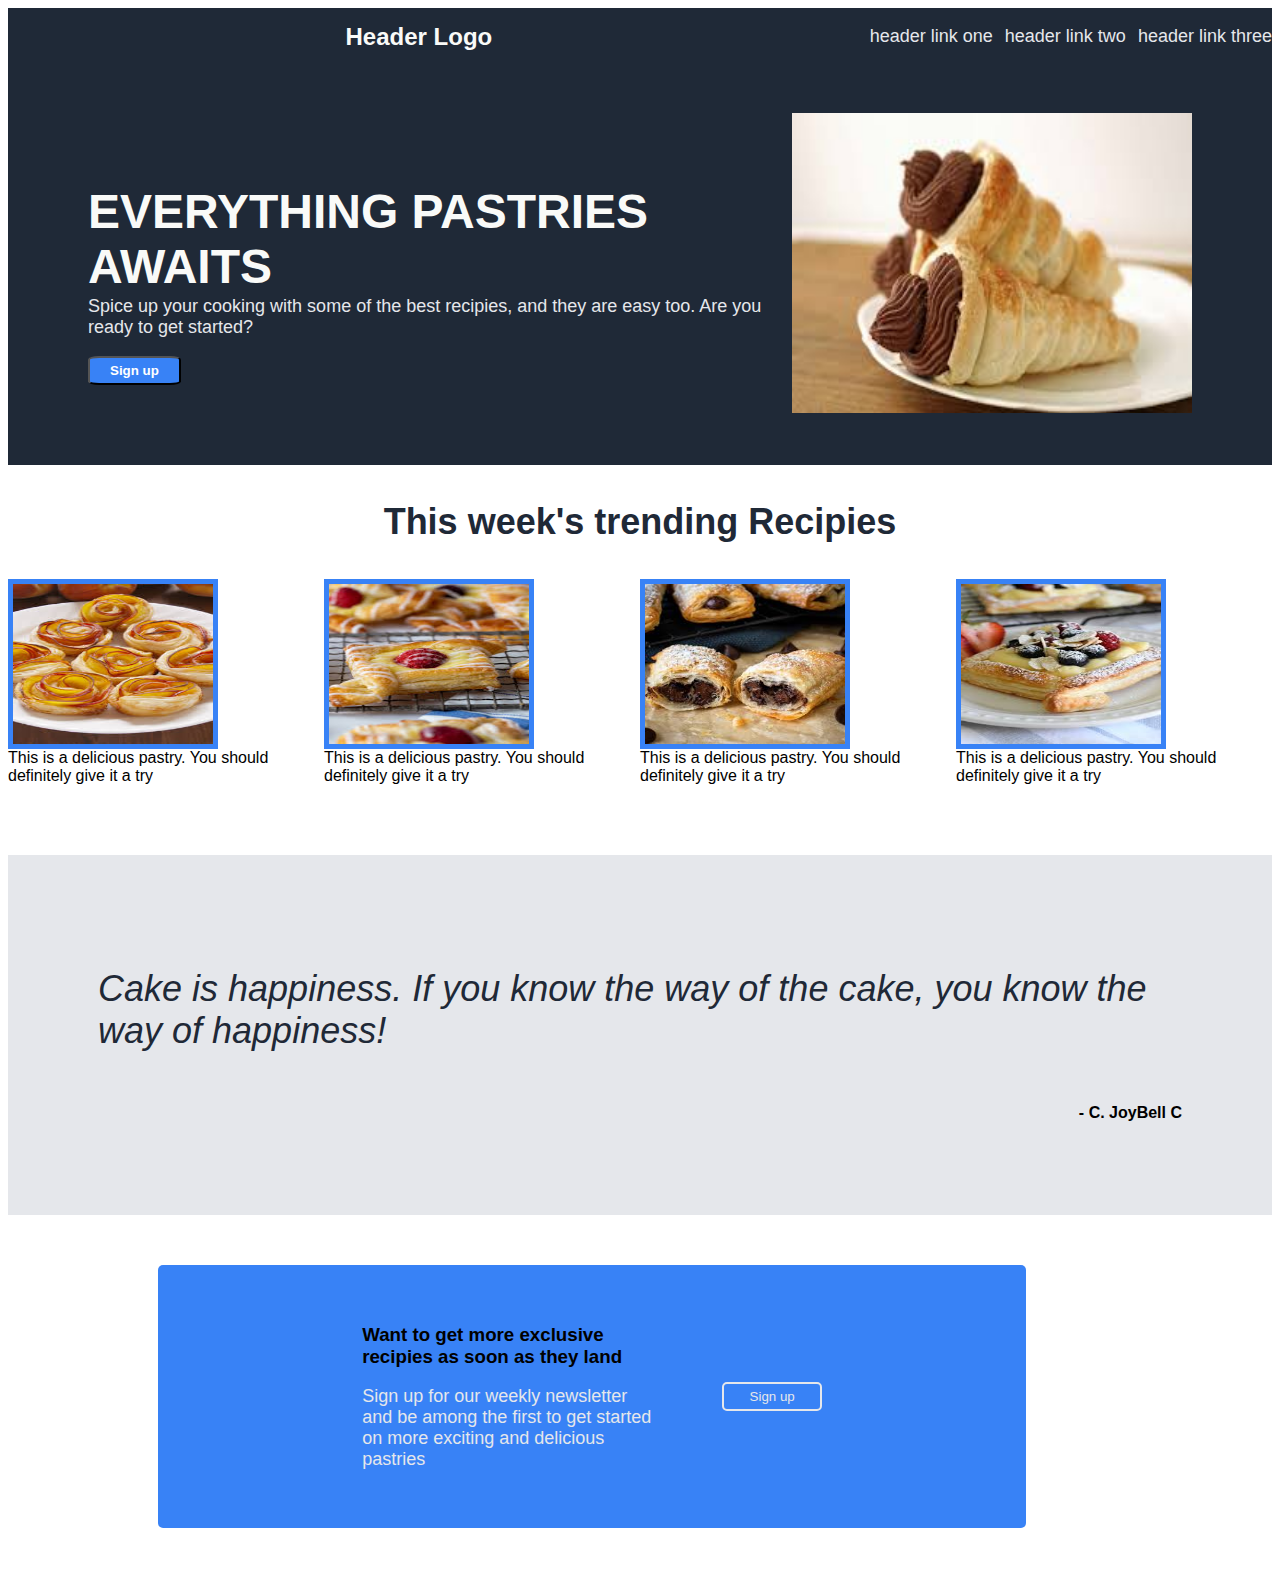
<file: end-projects/index.html>
<!DOCTYPE html>
<html lang="en">
<head>
    <meta charset="UTF-8">
    <meta name="viewport" content="width=device-width, initial-scale=1.0">
    <title>Css flex practice</title>
    <link rel="stylesheet" type="text/css" href="../end-projects/style.css">
</head>
<body>
    
    <div class="navigation">
        <p class="logo">
            <strong>Header Logo</strong>
        </p>
        <ul>
            <li><a href="#">header link one</a></li>
            <li><a href="#">header link two</a></li>
            <li><a href="#">header link three</a></li>
        </ul>
    </div>
    <div class="sign">
        <div class="left">
            <h2>EVERYTHING PASTRIES AWAITS</h2>
            <p>Spice up your cooking with some of the best recipies, and they are easy too. Are you ready to get started?</p>
            <button>Sign up</button>
        </div>
        <div class="right">
            <img src="../end-projects/images/p5.jpeg" height="200px" width="350px" alt="Tasty deserts waiting for you">
        </div>
    </div>
    <div class="random">
        <h3>This week's trending Recipies</h3>
        <div class="catalog">
            <div class="images">
                <img src="../end-projects/images/p1.jpeg" height="160px" width="180px" alt="Delicious Pastry">
                <caption>This is a delicious pastry. You should definitely give it a try</caption>
            </div>
            <div class="images">
                <img src="../end-projects/images/p2.jpeg" height="160 px" width="180px" alt="This is a delicious pastry">
                <caption>This is a delicious pastry. You should definitely give it a try</caption>
            </div>
            <div class="images">    
                <img src="../end-projects/images/p3.jpeg" height="160px" width="180px" alt="This is a delicious pastry"> 
                <caption>This is a delicious pastry. You should definitely give it a try</caption>
            </div>
            <div class="images">
                <img src="../end-projects/images/p4.jpeg" height="160px" width="180px" alt="This is a delicious pastry">
                <caption>This is a delicious pastry. You should definitely give it a try</caption>
            </div>
        </div>
    </div>
    <div class="quote">
        <p class="saying">Cake is happiness. If you know the way of the cake, you know the way of happiness!</p>
        <p class="sayer">- C. JoyBell C</p>
    </div>
    <div class="footer">
        <div class="left">
            <h3>Want to get more exclusive recipies as soon as they land</h3>
            <p>Sign up for our weekly newsletter and be among the first to get started on more exciting and delicious pastries</p>
        </div>
        <div class="right">
            <button>Sign up</button>
        </div>
    </div>
    
</body>
</html>
</file>
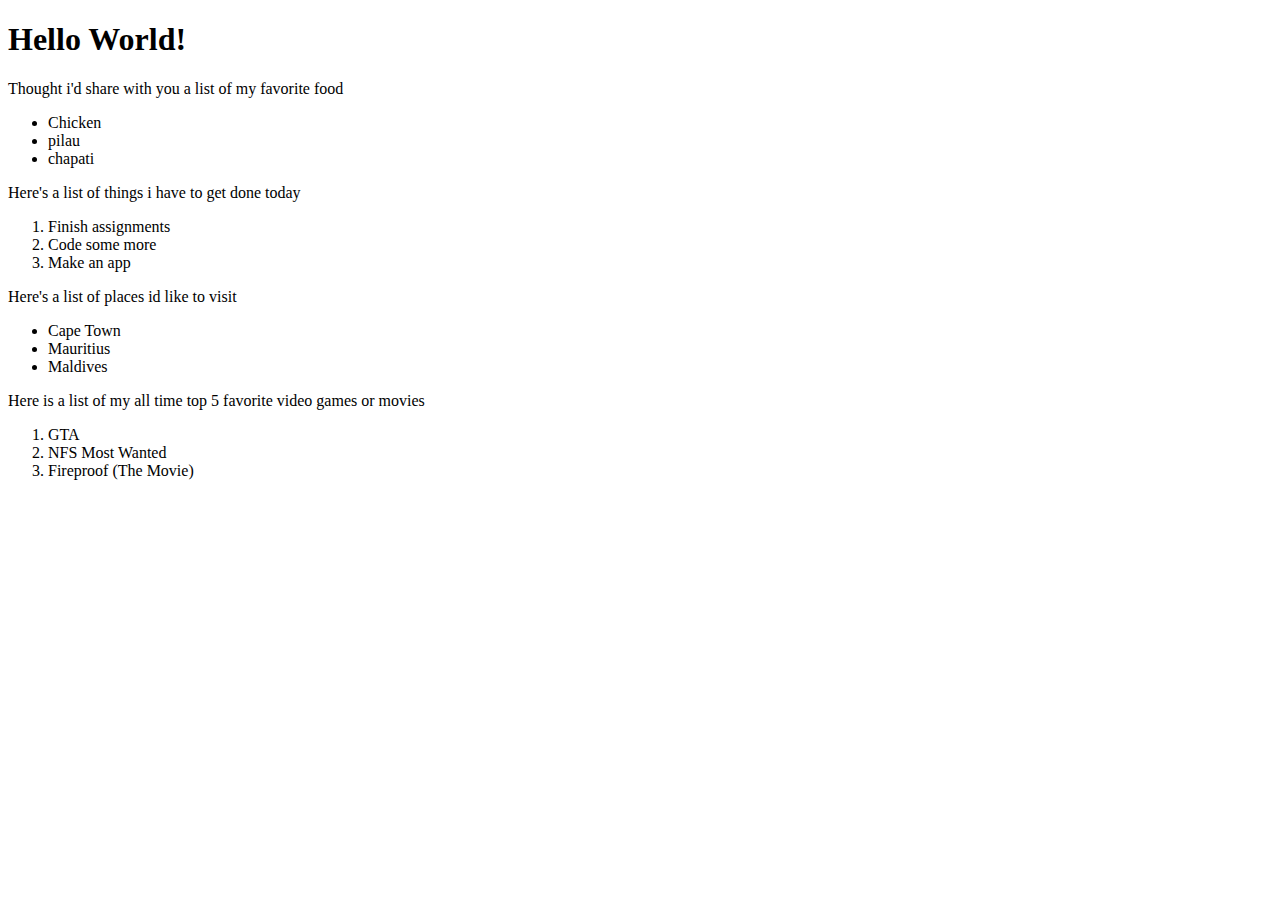
<file: html-boilerplate/index.html>
<!DOCTYPE html>
<html lang="en">
<head>
    <meta charset="UTF-8">
    <meta name="viewport" content="width=device-width, initial-scale=1.0">
    <title>My first web page</title>
</head>
<body>
    <h1>Hello World!</h1>
    <p>Thought i'd share with you a list of my favorite food</p>
    <ul>
        <li>Chicken</li>
        <li>pilau</li>
        <li>chapati</li>
    </ul>
    <p>Here's a list of things i have to get done today</p>
    <ol>
        <li>Finish assignments</li>
        <li>Code some more</li>
        <li>Make an app</li>
    </ol>
    <P>Here's a list of places id like to visit</P>
    <ul>
        <li>Cape Town</li>
        <li>Mauritius</li>
        <li>Maldives</li>
    </ul>
    <p>Here is a list of my all time top 5 favorite video games or movies</p>
    <ol>
        <li>GTA</li>
        <li>NFS Most Wanted</li>
        <li>Fireproof (The Movie)</li>
    </ol>
</body>

</html>
</file>
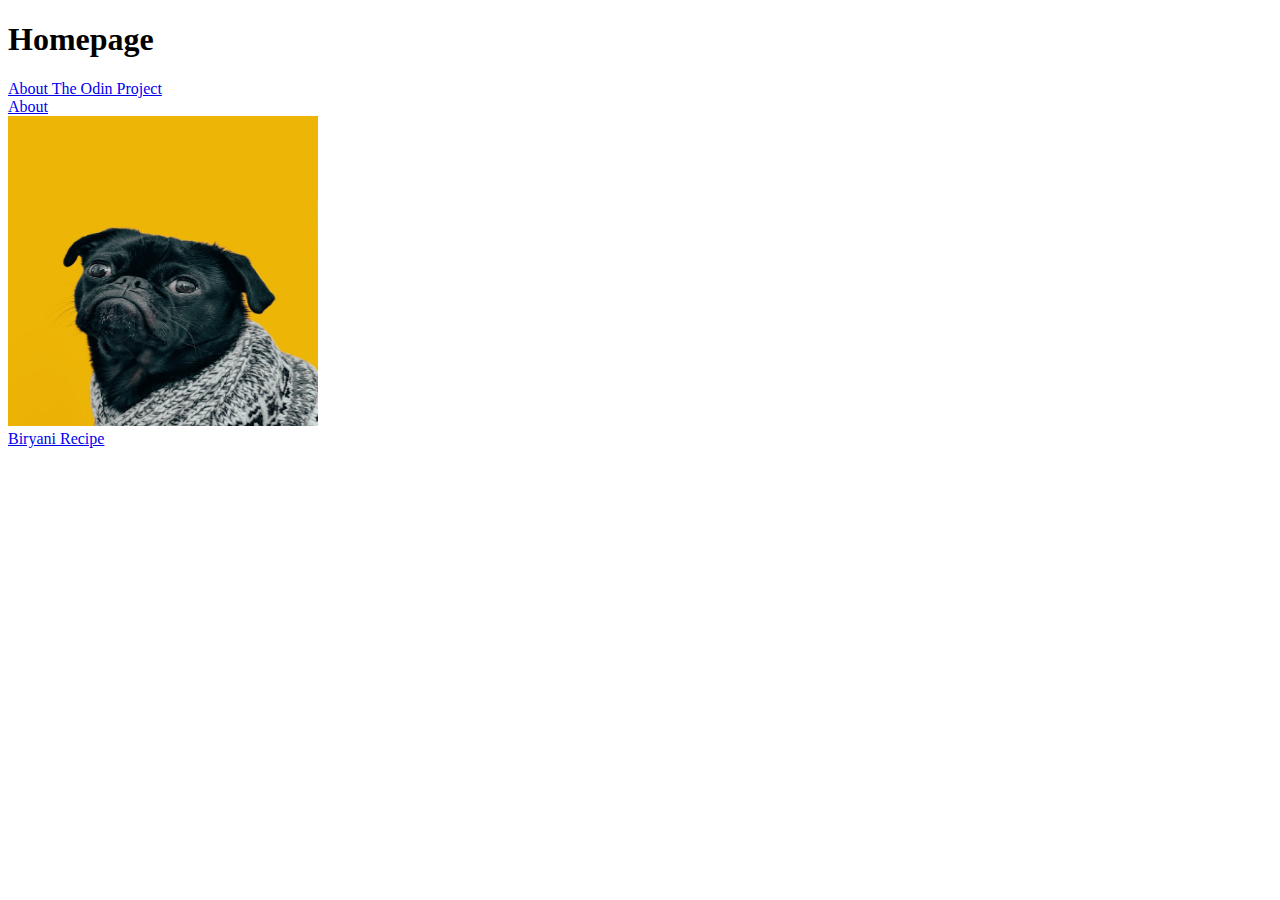
<file: odin-links-and-images/index.html>
<!DOCTYPE html>
<html lang="en">
    <head>
        <meta charset="UTF-8">
        <meta name="viewport" content="width=device-width, initial-scale=1.0">
        <title>Document</title>
    </head>
    <body>
        <h1>Homepage</h1>
        <a href="https://www.theodinproject.com/about">About The Odin Project</a>
        <br>
        <a href="pages/about.html">About</a>
        <br>
        <img src="./images/dog.jpg" alt="Charles the dog" height="310" width="310">
        <br>
        <a href="./Biryani.html">Biryani Recipe</a>
    </body>
  
</html>
</file>
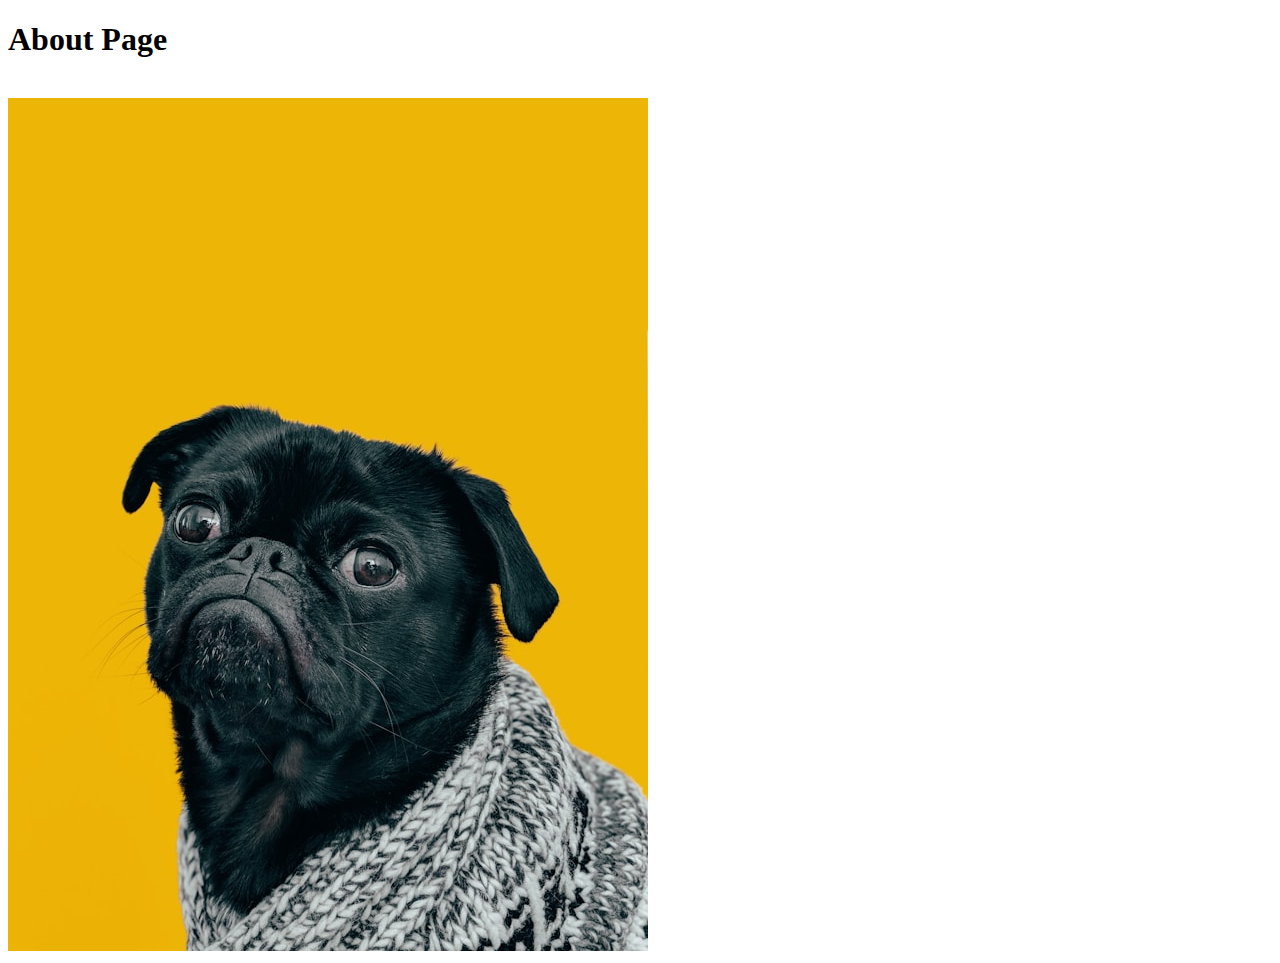
<file: odin-links-and-images/about.html>
<!DOCTYPE html>
<html lang="en">
  <head>
    <meta charset="UTF-8">
    <title>Odin Links and Images</title>
  </head>

  <body>
    <h1>About Page</h1>
    <br>
    <img src="./images/dog.jpg">

  </body>
</html>
</file>
<file: end-projects/style.css>
html{
    font-family: Roboto, segoe, sans-serif;
}
.navigation{
    display: flex;
    justify-content: flex-end;
    background-color: #1f2937;
}
.navigation ul{
    list-style: none;
    display: flex;
    gap: 12px;
    font-size: 18px;
}
a{
    color: #e5e7eb;
    text-decoration: none;
}
.logo{
    margin: auto;
    color: #f9faf8;
    font-size: 24px;
}
.sign {
    display: flex;
    gap: 10px;
    background-color: #1f2937;
    justify-content: center;
    align-items: center;
    padding: 100px 80px;
    height: 200px;

}
.left h2{
    font-size: 48px;
    color: #f9faf8;
    font-weight: 900;
    margin-bottom: 2px;
}
.left p{
    color: #e5e7eb;
    font-size: 18px;
    margin-top: 2px;
}
.left button{
    background-color: #3882f6; 
    color: white;
    font-weight: 900;
    padding: 5px 20px;
    border-radius: 12%;
}
.right img{
    height: 300px;
    width: 400px;
}
.random{
    display: flex;
    flex-direction: column;
    align-items:center;
    padding-bottom: 70px;
}
.random h3{
    font-weight: 900;
    font-size: 36px;
    color: #1f2937;
}
.catalog{
    display: flex;

}
.images{
    display: flex;
    flex-direction: column;
    justify-content: space-between;
    width: 100%;
}
caption{
    align-items: center;
    width: 100%;
    font-size: 5px;
    
}
.images img{
    max-width: 100%;
    width: 200px;
    align-items: center;
    border: 5px solid #3882f6;
}
.quote{
    background-color: #e5e7eb;
    height: 300px;
    display: flex;
    flex-direction: column;
    align-items: center;
    justify-content: center;
    padding: 30px 90px;
}
.saying{
    font-size: 36px;
    color: #1f2937;
    font-style: italic;
    font-weight: 100;
}
.sayer{
    align-self: flex-end;
    font-weight: 900;
}
.footer{
    display: flex;
    background-color: #3882f6;
    justify-content: center;
    gap: 60px;
    width: 60%;
    align-items: center;
    margin: 50px 150px;
    border-radius: 5px;;
    padding: 40px 55px;

    
}
.right button{
    padding: 5px 20px;
    width: 100px;
    border-radius: 5px;
    font: #e5e7eb;
    background-color: #3882f6;
    border: 2px solid #e5e7eb;
    color: #e5e7eb
}
.footer .left{
    max-width: 300px;
     
}
</file>
